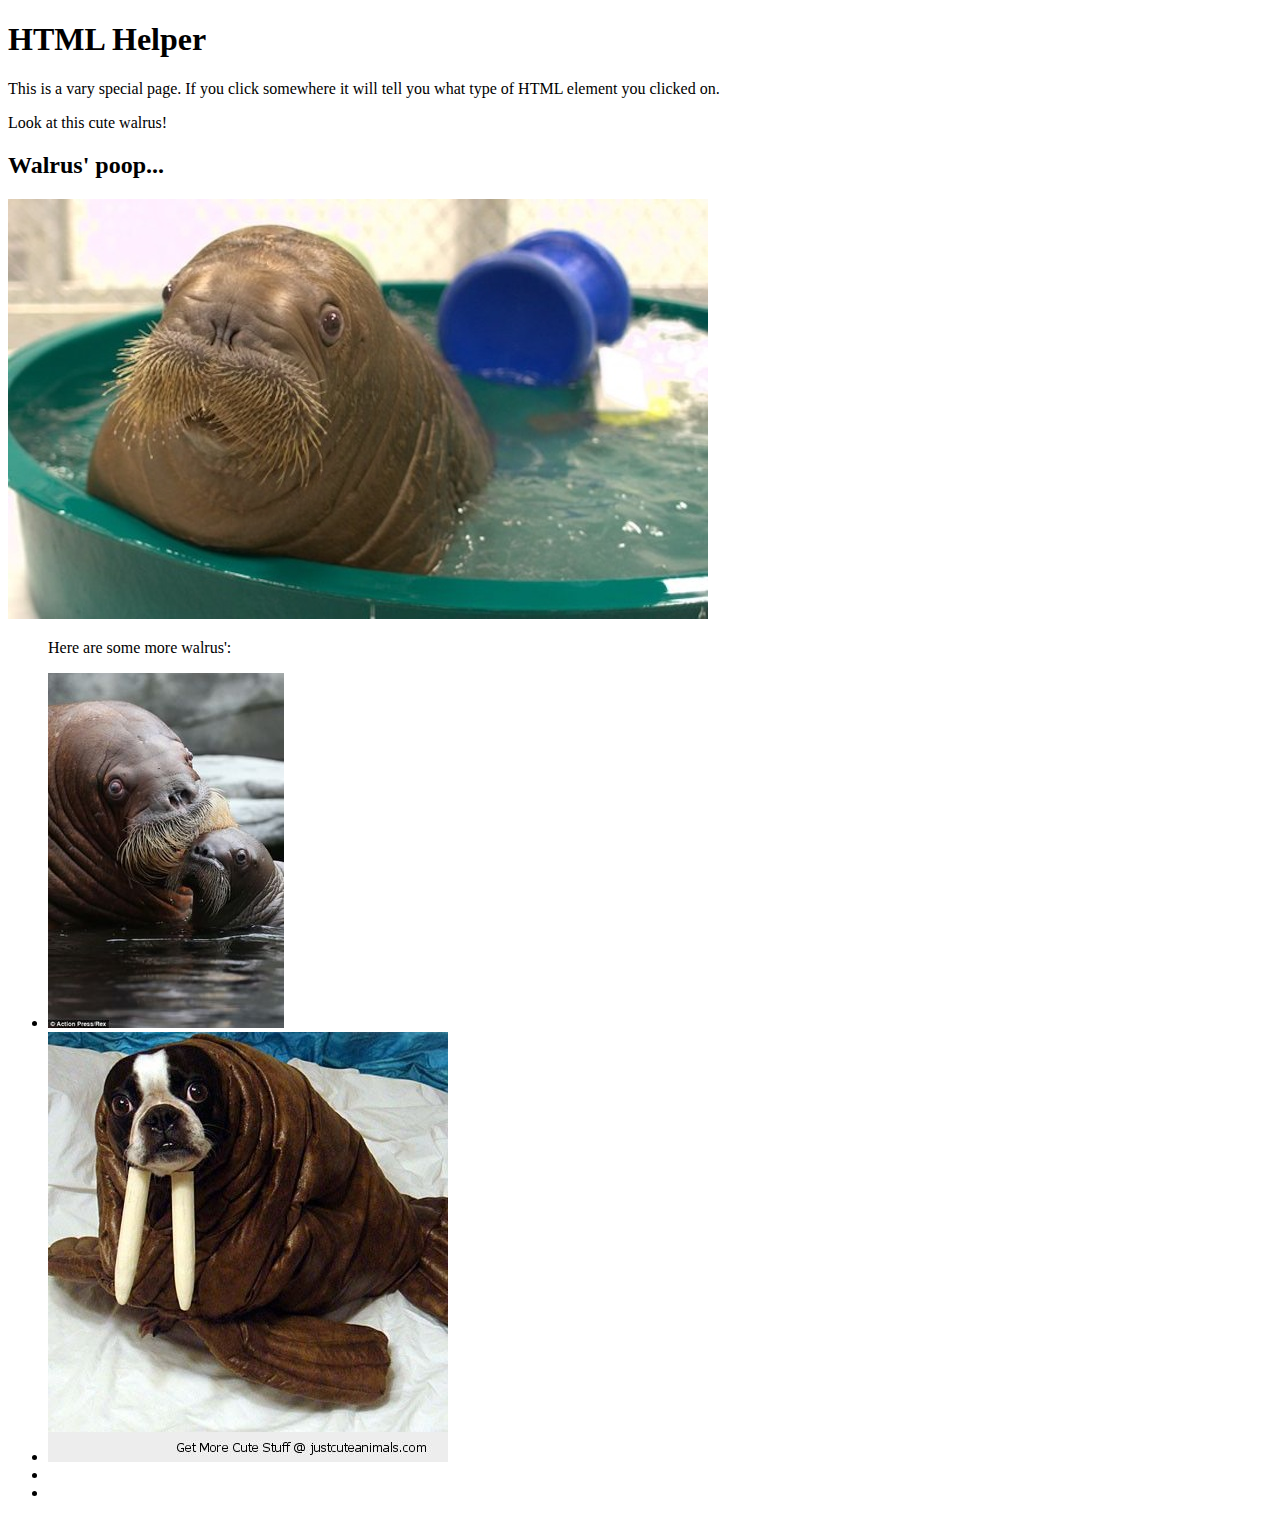
<file: index.html>
<!DOCTYPE html>
<html>
  <head>
    <script src="js/jquery-1.12.0.js"></script>
    <script src="js/script.js"></script>
    <link rel="stylesheet" href="https://maxcdn.bootstrapcdn.com/bootstrap/3.3.6/css/bootstrap.min.css" integrity="sha384-1q8mTJOASx8j1Au+a5WDVnPi2lkFfwwEAa8hDDdjZlpLegxhjVME1fgjWPGmkzs7"
     crossorigin="anonymous">
    <title>HTML help</title>
  </head>

  <body>
    <div class="container">
      <h1>HTML Helper</h1>
        <p>This is a vary special page. If you click somewhere it will tell you
        what type of HTML element you clicked on.</p>
        <p>Look at this cute walrus!</p>
      <h2>Walrus' poop...</h2>
      <img src="img/walrus.jpeg">
      <ul>
        <p>Here are some more walrus':</p>
        <li><img src="img/cutewalrus.jpg"></li>
        <li><span class="dogrus"><img src="img/notawalrus.jpg"></span></li>
        <li></li>
        <li></li>
      </ul>
    </div>
  </body>

</html>
</file>
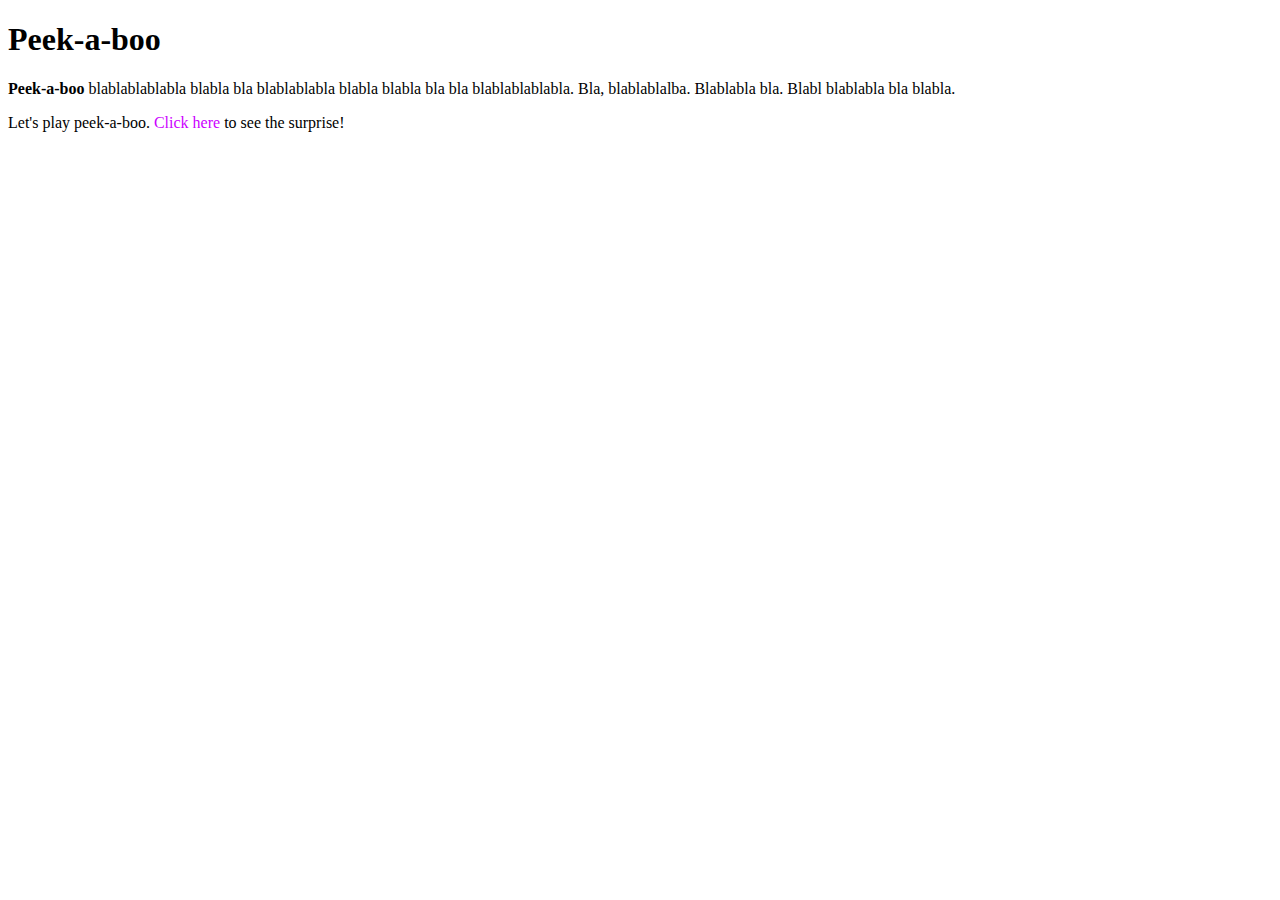
<file: peekaboo.html>
<!DOCTYPE html>
<html>
  <head>
    <link rel="stylesheet" href="https://maxcdn.bootstrapcdn.com/bootstrap/3.3.6/css/bootstrap.min.css" integrity="sha384-1q8mTJOASx8j1Au+a5WDVnPi2lkFfwwEAa8hDDdjZlpLegxhjVME1fgjWPGmkzs7" crossorigin="anonymous">
    <link href="css/style.css" rel="stylesheet" type="text/css">
    <script src="js/jquery-1.12.0.js"></script>
    <script src="js/styles.js"></script>
    <title>Peek-a-boo</title>
  </head>
  <body>
    <div class="container">
      <h1>Peek-a-boo</h1>
      <p><strong>Peek-a-boo</strong> blablablablabla blabla bla blablablabla
        blabla blabla bla bla blablablablabla. Bla, blablablalba. Blablabla bla.
        Blabl blablabla bla blabla.</p>

    <div id="initiallyShowing">
      <p>Let's play peek-a-boo. <span class="clickable">Click here</span> to see the surprise!
      </p>
    </div>

    <div id="initiallyHidden">
      <p>What a cute fucking walrus!?! <span class="clickable">Click here</span> to hide her again.
      </p>
      <img src="img/walrus.jpeg">
    </div>


    </div>
  </body>
</html>
</file>
<file: css/style.css>
#initiallyHidden{
  display: none;
}
.clickable {
  cursor: pointer;
  color: #CC00FF;
}
.clickable:hover{
  text-decoration: underline;
}
</file>
